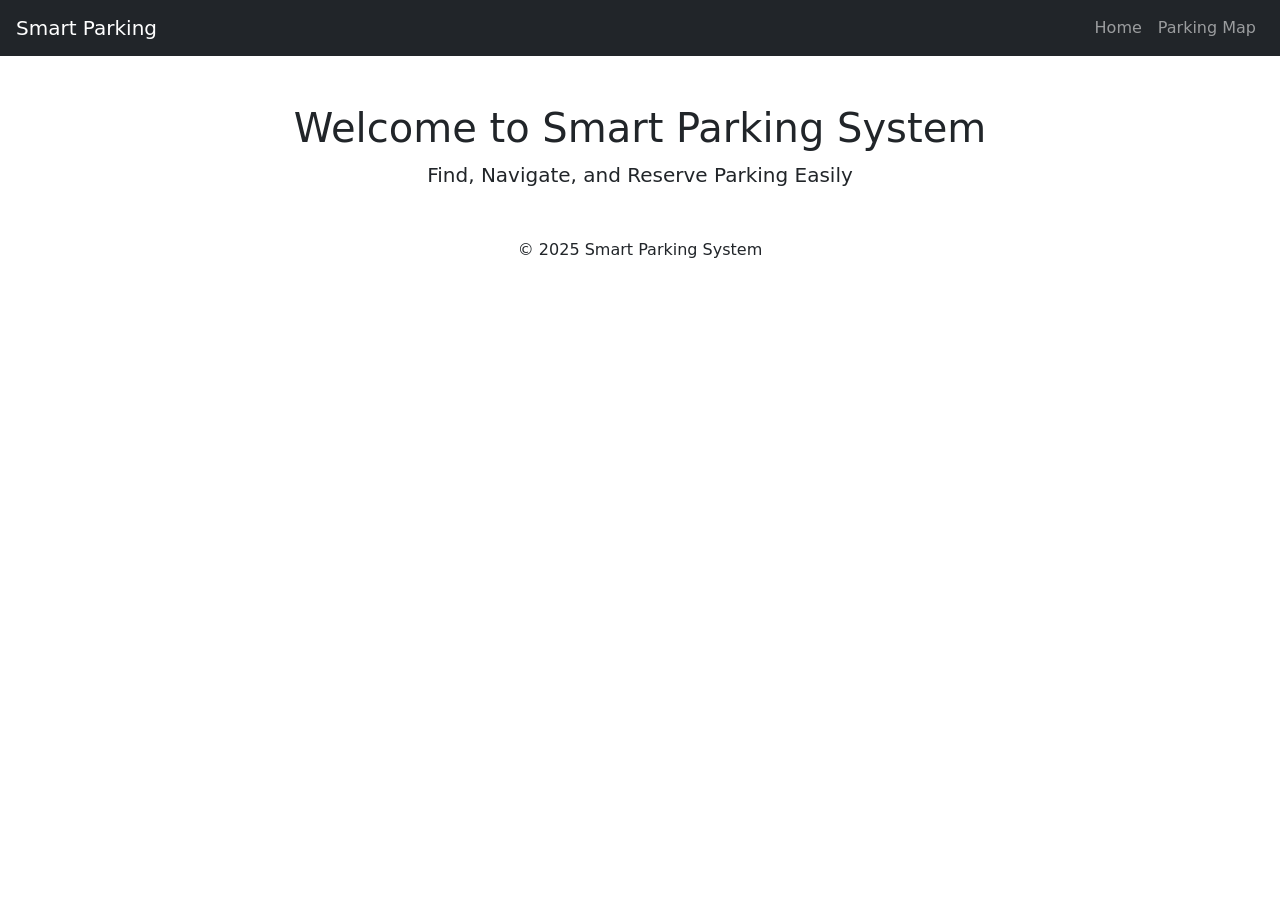
<file: index.html>
<!DOCTYPE html>
<html lang="en">
<head>
  <meta charset="UTF-8">
  <title>Smart Parking System</title>
  <link rel="stylesheet" href="css/style.css">
  <link href="https://cdn.jsdelivr.net/npm/bootstrap@5.3.0/dist/css/bootstrap.min.css" rel="stylesheet">
</head>
<body>
  <nav class="navbar navbar-expand-lg navbar-dark bg-dark">
    <a class="navbar-brand ms-3" href="#">Smart Parking</a>
    <div class="collapse navbar-collapse">
      <ul class="navbar-nav ms-auto me-3">
        <li class="nav-item"><a class="nav-link" href="index.html">Home</a></li>
        <li class="nav-item"><a class="nav-link" href="parking.html">Parking Map</a></li>
      </ul>
    </div>
  </nav>

  <header class="container mt-5 text-center">
    <h1>Welcome to Smart Parking System</h1>
    <p class="lead">Find, Navigate, and Reserve Parking Easily</p>
  </header>

  <footer class="text-center mt-5 mb-3">
    <p>© 2025 Smart Parking System</p>
  </footer>
</body>
</html>
</file>
<file: css/style.css>
body {
  font-family: Arial, sans-serif;
}

#map {
  height: 500px;
  width: 100%;
  border: 2px solid #333;
  border-radius: 10px;
}
</file>
